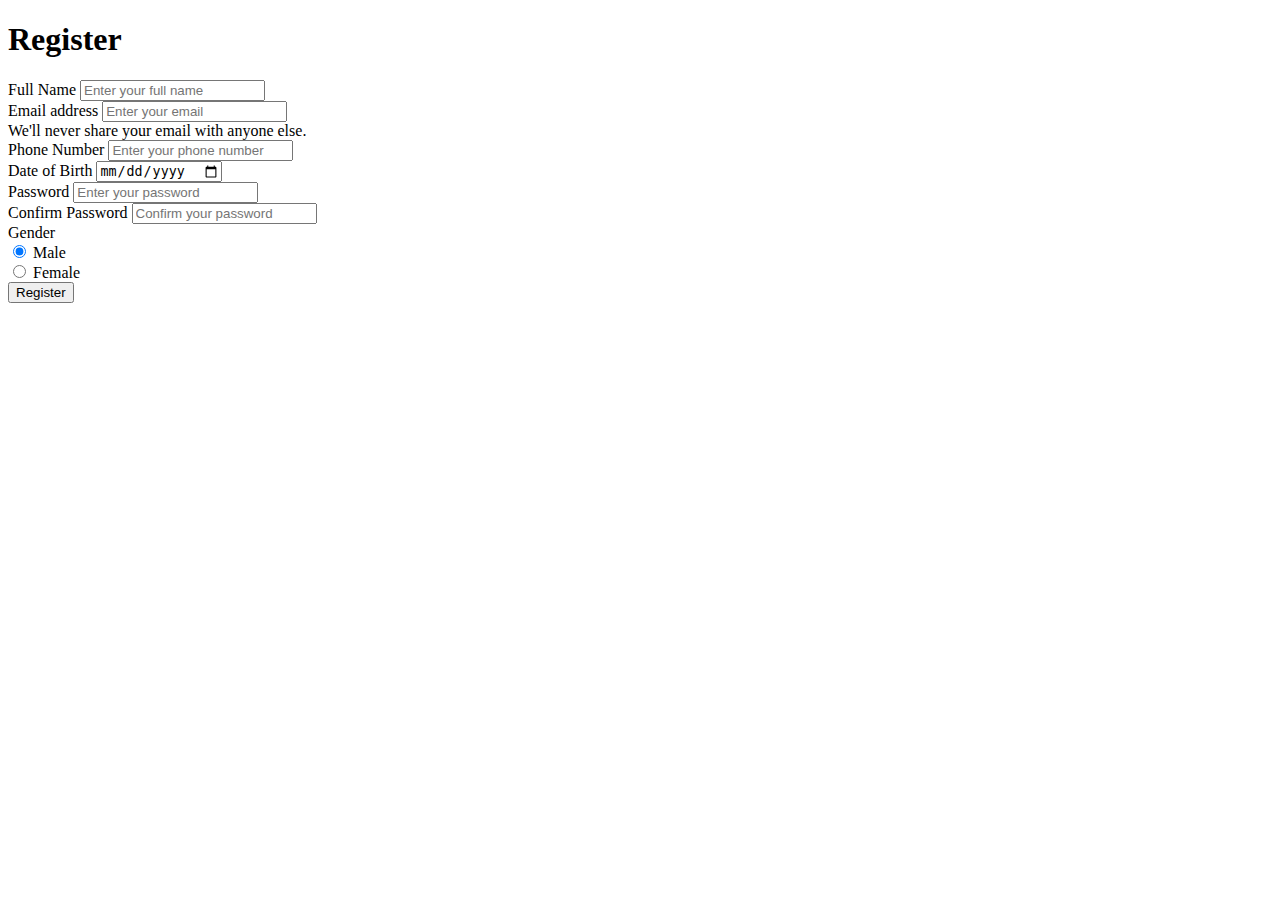
<file: login-register/index.html>
<!doctype html>
<html lang="en">

<head>
    <meta charset="utf-8">
    <meta name="viewport" content="width=device-width, initial-scale=1">
    <title>Bootstrap demo</title>
    <link href="https://cdn.jsdelivr.net/npm/bootstrap@5.3.6/dist/css/bootstrap.min.css" rel="stylesheet"
        integrity="sha384-4Q6Gf2aSP4eDXB8Miphtr37CMZZQ5oXLH2yaXMJ2w8e2ZtHTl7GptT4jmndRuHDT" crossorigin="anonymous">
</head>

<body>
  <section class="d-flex justify-content-center align-items-center min-vh-100">
    <div class="container">
        <div class="row justify-content-center">
            <div class="col-md-6">
                <div class="border rounded p-4">
                    <h1 class="text-center">Register</h1>
                    <form action="login.html" method="get">
                        <div class="mb-3">
                            <label for="fullName" class="form-label">Full Name</label>
                            <input type="text" class="form-control" id="fullName" placeholder="Enter your full name" required>
                        </div>

                        <div class="mb-3">
                            <label for="email" class="form-label">Email address</label>
                            <input type="email" class="form-control" id="email" aria-describedby="emailHelp" placeholder="Enter your email" required>
                            <div id="emailHelp" class="form-text">We'll never share your email with anyone else.</div>
                        </div>

                        <div class="mb-3">
                            <label for="phoneNumber" class="form-label">Phone Number</label>
                            <input type="tel" class="form-control" id="phoneNumber" placeholder="Enter your phone number" required>
                        </div>

                        <div class="mb-3">
                            <label for="dob" class="form-label">Date of Birth</label>
                            <input type="date" class="form-control" id="dob" required>
                        </div>

                        <div class="mb-3">
                            <label for="password" class="form-label">Password</label>
                            <input type="password" class="form-control" id="password" placeholder="Enter your password" required>
                        </div>

                        <div class="mb-3">
                            <label for="confirmPassword" class="form-label">Confirm Password</label>
                            <input type="password" class="form-control" id="confirmPassword" placeholder="Confirm your password" required>
                        </div>

                        <div class="mb-3">
                            <label for="gender" class="form-label">Gender</label>
                            <div class="d-flex">
                                <div class="form-check me-3">
                                    <input class="form-check-input" type="radio" name="gender" id="male" value="male" checked>
                                    <label class="form-check-label" for="male">Male</label>
                                </div>
                                <div class="form-check me-3">
                                    <input class="form-check-input" type="radio" name="gender" id="female" value="female">
                                    <label class="form-check-label" for="female">Female</label>
                                </div>
                            </div>
                        </div>

                        <div class="d-flex justify-content-center">
                            <button type="submit" class="btn btn-primary">Register</button>
                        </div>
                    </form>
                </div>
            </div>
        </div>
    </div>
</section>

    <script src="https://cdn.jsdelivr.net/npm/bootstrap@5.3.6/dist/js/bootstrap.bundle.min.js"
        integrity="sha384-j1CDi7MgGQ12Z7Qab0qlWQ/Qqz24Gc6BM0thvEMVjHnfYGF0rmFCozFSxQBxwHKO"
        crossorigin="anonymous"></script>
</body>

</html>
</file>
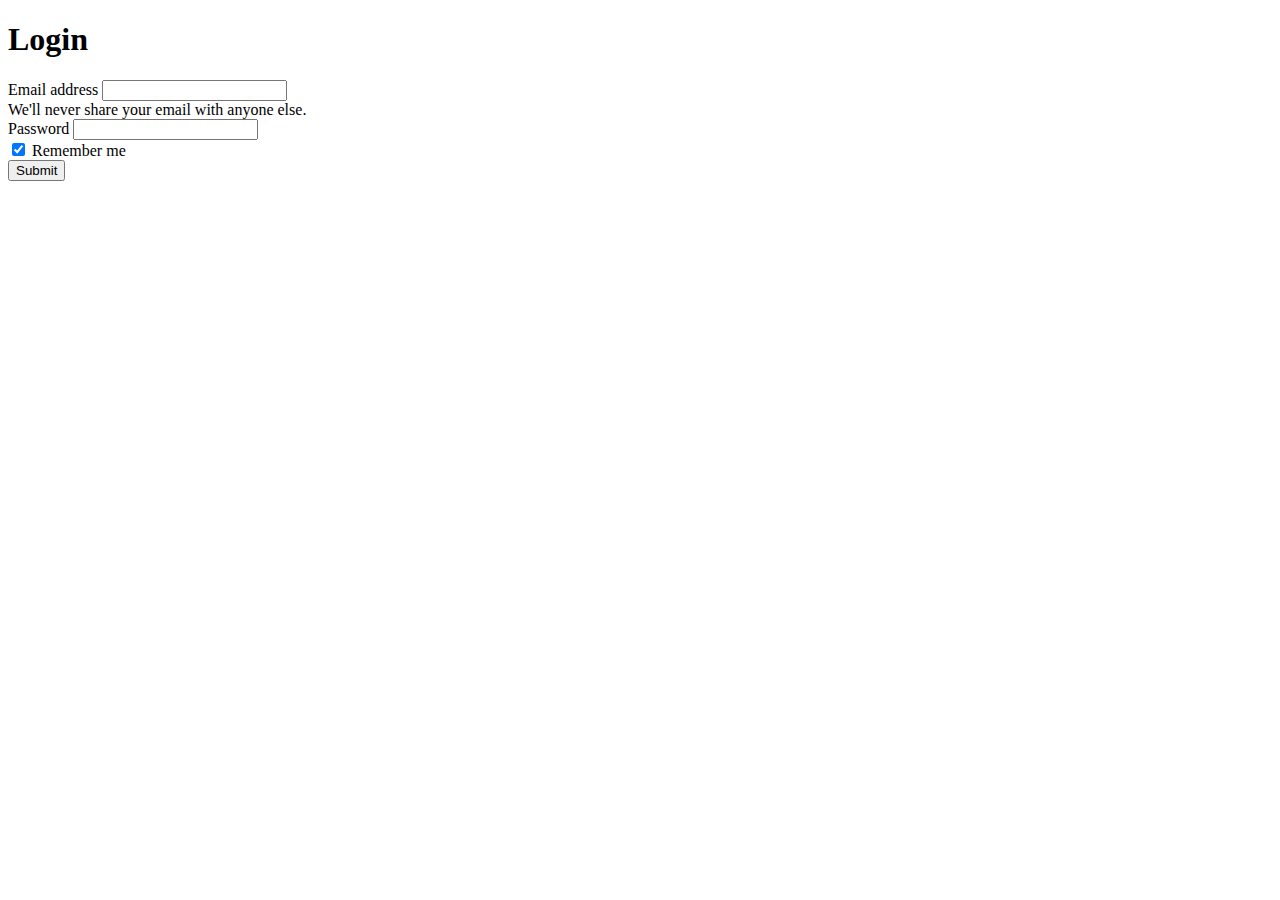
<file: login-register/login.html>
<!doctype html>
<html lang="en">

<head>
    <meta charset="utf-8">
    <meta name="viewport" content="width=device-width, initial-scale=1">
    <title>Bootstrap demo</title>
    <link href="https://cdn.jsdelivr.net/npm/bootstrap@5.3.6/dist/css/bootstrap.min.css" rel="stylesheet"
        integrity="sha384-4Q6Gf2aSP4eDXB8Miphtr37CMZZQ5oXLH2yaXMJ2w8e2ZtHTl7GptT4jmndRuHDT" crossorigin="anonymous">
</head>

<body>
    <section class="d-flex justify-content-center align-items-center min-vh-100">
        <div class="container">
            <div class="row justify-content-center">
                <div class="col-md-6">
                    <div class="border rounded p-4">
                        <h1 class="text-center">Login</h1>
                        <form>
                            <div class="mb-3">
                                <label for="exampleInputEmail1" class="form-label">Email address</label>
                                <input type="email" class="form-control" id="exampleInputEmail1" aria-describedby="emailHelp" required>
                                <div id="emailHelp" class="form-text">We'll never share your email with anyone else.
                                </div>
                            </div>
                            <div class="mb-3">
                                <label for="exampleInputPassword1" class="form-label">Password</label>
                                <input type="password" class="form-control" id="exampleInputPassword1" required>
                            </div>
                            <div class="mb-3 form-check">
                                <input type="checkbox" class="form-check-input" id="exampleCheck1" checked>
                                <label class="form-check-label" for="exampleCheck1">Remember me</label>
                            </div>
                            <div class="d-flex justify-content-center">
                                <button type="submit" class="btn btn-primary">Submit</button>
                            </div>
                        </form>
                    </div>
                </div>
            </div>
        </div>
    </section>



    <script src="https://cdn.jsdelivr.net/npm/bootstrap@5.3.6/dist/js/bootstrap.bundle.min.js"
        integrity="sha384-j1CDi7MgGQ12Z7Qab0qlWQ/Qqz24Gc6BM0thvEMVjHnfYGF0rmFCozFSxQBxwHKO"
        crossorigin="anonymous"></script>
</body>

</html>
</file>
